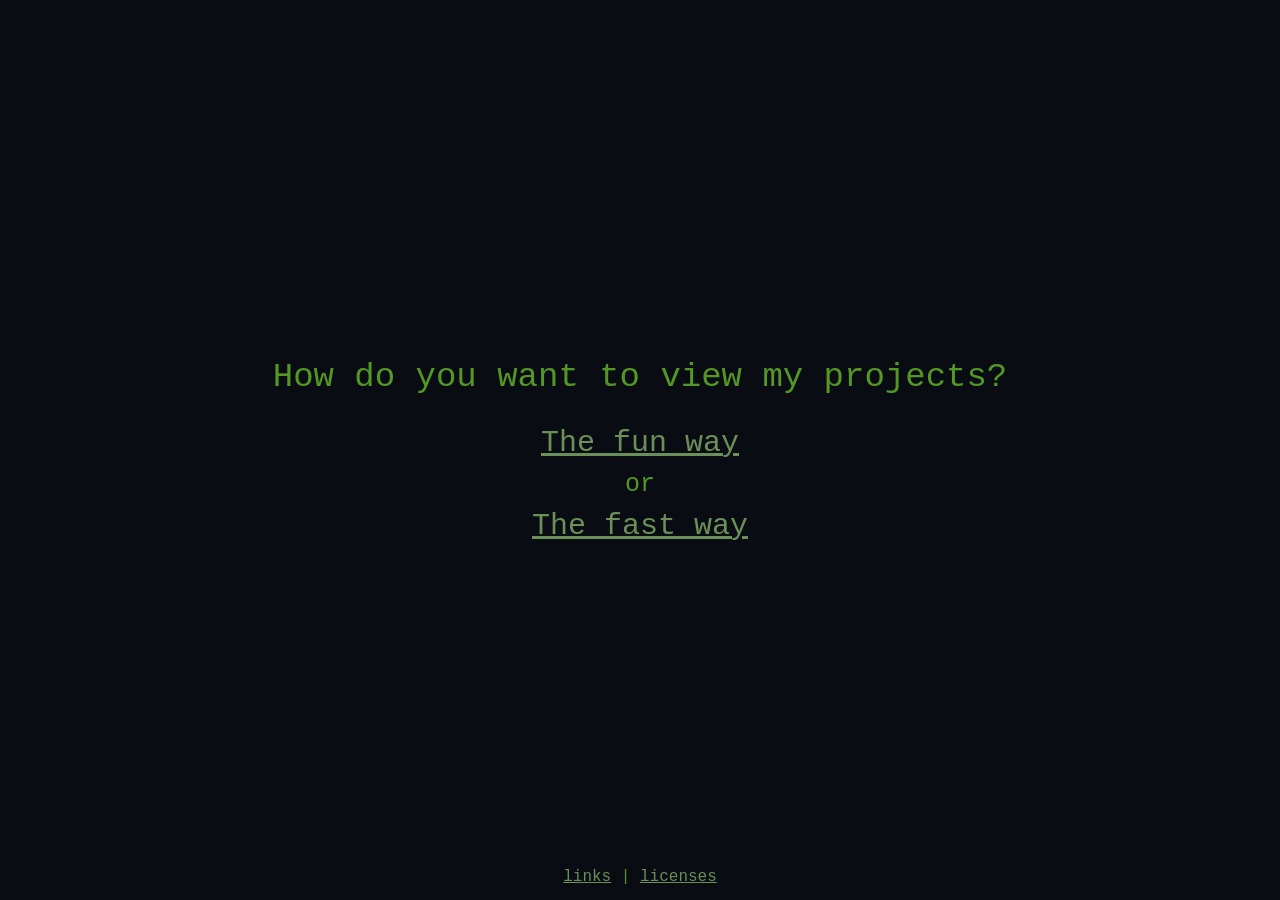
<file: index.html>
<!DOCTYPE html>
<head>
    <title>ervz's portfolio</title>
    <link href="style.css" rel="stylesheet">
    <link id="favicon" rel='icon' type='image/svg' href="/assets/img/favicon.svg">
    <meta name="viewport" content="width=device-width, initial-scale=1.0"/>
</head>
<body>
    <div class="container">
        <div class="title">How do you want to view my projects?</div>
        <div class="choice"><a href="/fun">The fun way</a></div>
        <div style="font-size: 25px;margin:10px 0;">or</div>
        <div class="choice"><a href="/fast">The fast way</a></div>
        <div class="mobileWarn"><span>Mobile browser detected.</span><span>Fast way is highly recomended.</span></div>
    </div>
    <footer><a href="/links/">links</a> | <a href="/licences/">licenses</a></footer>
    <script>
    let check = false;
    (function(a){if(/(android|bb\d+|meego).+mobile|avantgo|bada\/|blackberry|blazer|compal|elaine|fennec|hiptop|iemobile|ip(hone|od)|iris|kindle|lge |maemo|midp|mmp|mobile.+firefox|netfront|opera m(ob|in)i|palm( os)?|phone|p(ixi|re)\/|plucker|pocket|psp|series(4|6)0|symbian|treo|up\.(browser|link)|vodafone|wap|windows ce|xda|xiino|android|ipad|playbook|silk/i.test(a)||/1207|6310|6590|3gso|4thp|50[1-6]i|770s|802s|a wa|abac|ac(er|oo|s\-)|ai(ko|rn)|al(av|ca|co)|amoi|an(ex|ny|yw)|aptu|ar(ch|go)|as(te|us)|attw|au(di|\-m|r |s )|avan|be(ck|ll|nq)|bi(lb|rd)|bl(ac|az)|br(e|v)w|bumb|bw\-(n|u)|c55\/|capi|ccwa|cdm\-|cell|chtm|cldc|cmd\-|co(mp|nd)|craw|da(it|ll|ng)|dbte|dc\-s|devi|dica|dmob|do(c|p)o|ds(12|\-d)|el(49|ai)|em(l2|ul)|er(ic|k0)|esl8|ez([4-7]0|os|wa|ze)|fetc|fly(\-|_)|g1 u|g560|gene|gf\-5|g\-mo|go(\.w|od)|gr(ad|un)|haie|hcit|hd\-(m|p|t)|hei\-|hi(pt|ta)|hp( i|ip)|hs\-c|ht(c(\-| |_|a|g|p|s|t)|tp)|hu(aw|tc)|i\-(20|go|ma)|i230|iac( |\-|\/)|ibro|idea|ig01|ikom|im1k|inno|ipaq|iris|ja(t|v)a|jbro|jemu|jigs|kddi|keji|kgt( |\/)|klon|kpt |kwc\-|kyo(c|k)|le(no|xi)|lg( g|\/(k|l|u)|50|54|\-[a-w])|libw|lynx|m1\-w|m3ga|m50\/|ma(te|ui|xo)|mc(01|21|ca)|m\-cr|me(rc|ri)|mi(o8|oa|ts)|mmef|mo(01|02|bi|de|do|t(\-| |o|v)|zz)|mt(50|p1|v )|mwbp|mywa|n10[0-2]|n20[2-3]|n30(0|2)|n50(0|2|5)|n7(0(0|1)|10)|ne((c|m)\-|on|tf|wf|wg|wt)|nok(6|i)|nzph|o2im|op(ti|wv)|oran|owg1|p800|pan(a|d|t)|pdxg|pg(13|\-([1-8]|c))|phil|pire|pl(ay|uc)|pn\-2|po(ck|rt|se)|prox|psio|pt\-g|qa\-a|qc(07|12|21|32|60|\-[2-7]|i\-)|qtek|r380|r600|raks|rim9|ro(ve|zo)|s55\/|sa(ge|ma|mm|ms|ny|va)|sc(01|h\-|oo|p\-)|sdk\/|se(c(\-|0|1)|47|mc|nd|ri)|sgh\-|shar|sie(\-|m)|sk\-0|sl(45|id)|sm(al|ar|b3|it|t5)|so(ft|ny)|sp(01|h\-|v\-|v )|sy(01|mb)|t2(18|50)|t6(00|10|18)|ta(gt|lk)|tcl\-|tdg\-|tel(i|m)|tim\-|t\-mo|to(pl|sh)|ts(70|m\-|m3|m5)|tx\-9|up(\.b|g1|si)|utst|v400|v750|veri|vi(rg|te)|vk(40|5[0-3]|\-v)|vm40|voda|vulc|vx(52|53|60|61|70|80|81|83|85|98)|w3c(\-| )|webc|whit|wi(g |nc|nw)|wmlb|wonu|x700|yas\-|your|zeto|zte\-/i.test(a.substr(0,4))) check = true;})(navigator.userAgent||navigator.vendor||window.opera);
    if (check) {
        document.querySelector(".mobileWarn").style.display = "flex"
    }
    </script>
</body>
</file>
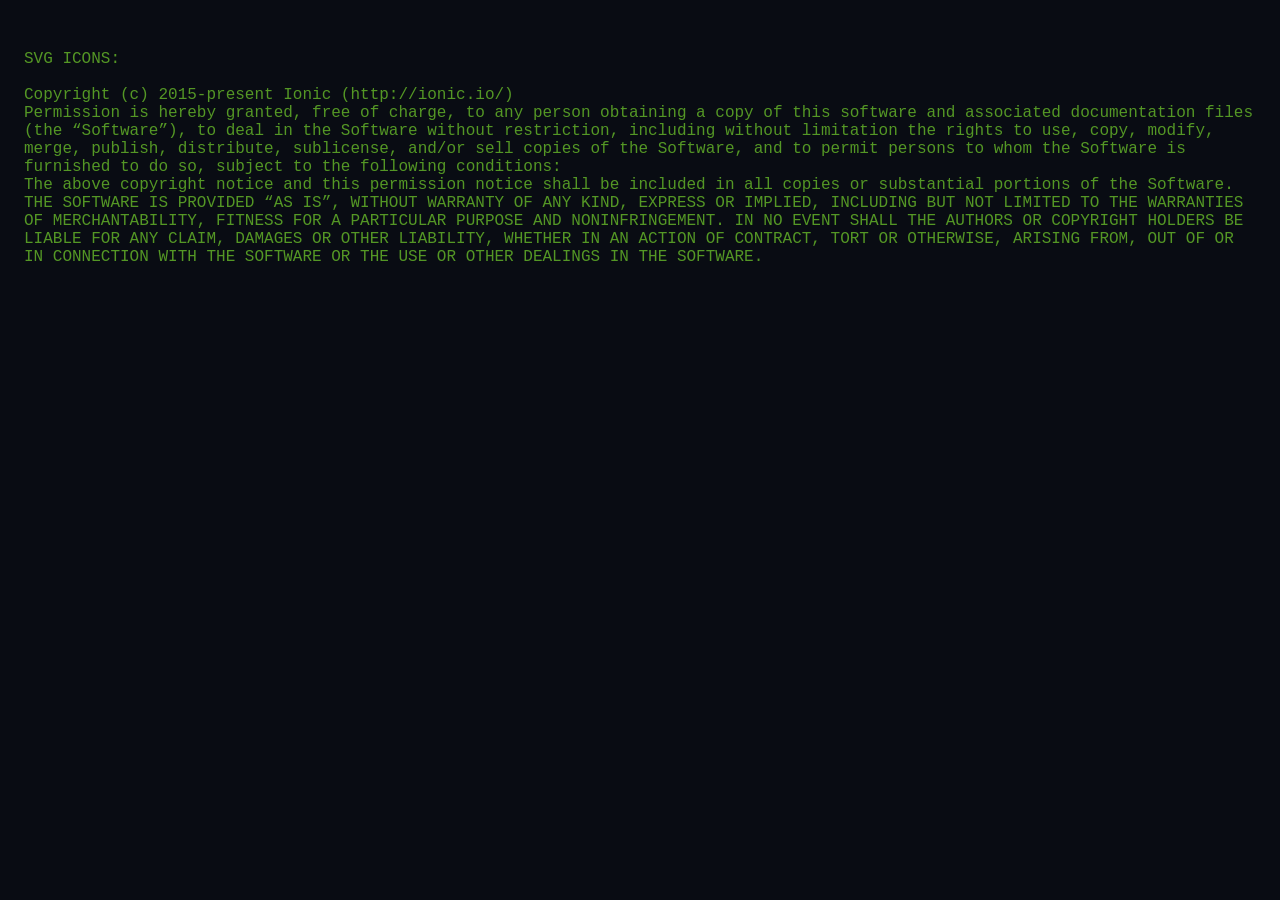
<file: licences/index.html>
<!DOCTYPE html>
<head>
    <link href="../style.css" rel="stylesheet">
    <link id="favicon" rel='icon' type='image/svg' href="/assets/img/favicon.svg">
    <title>licences</title>
</head>
<body>
    <div class="other">
SVG ICONS:<br><br>
Copyright (c) 2015-present Ionic (http://ionic.io/)<br>
Permission is hereby granted, free of charge, to any person obtaining a copy of this software and associated documentation files (the “Software”), to deal in the Software without restriction, including without limitation the rights to use, copy, modify, merge, publish, distribute, sublicense, and/or sell copies of the Software, and to permit persons to whom the Software is furnished to do so, subject to the following conditions:<br>
The above copyright notice and this permission notice shall be included in all copies or substantial portions of the Software.<br>
THE SOFTWARE IS PROVIDED “AS IS”, WITHOUT WARRANTY OF ANY KIND, EXPRESS OR IMPLIED, INCLUDING BUT NOT LIMITED TO THE WARRANTIES OF MERCHANTABILITY, FITNESS FOR A PARTICULAR PURPOSE AND NONINFRINGEMENT. IN NO EVENT SHALL THE AUTHORS OR COPYRIGHT HOLDERS BE LIABLE FOR ANY CLAIM, DAMAGES OR OTHER LIABILITY, WHETHER IN AN ACTION OF CONTRACT, TORT OR OTHERWISE, ARISING FROM, OUT OF OR IN CONNECTION WITH THE SOFTWARE OR THE USE OR OTHER DEALINGS IN THE SOFTWARE.<br><br>

    </div>
</body>
</file>
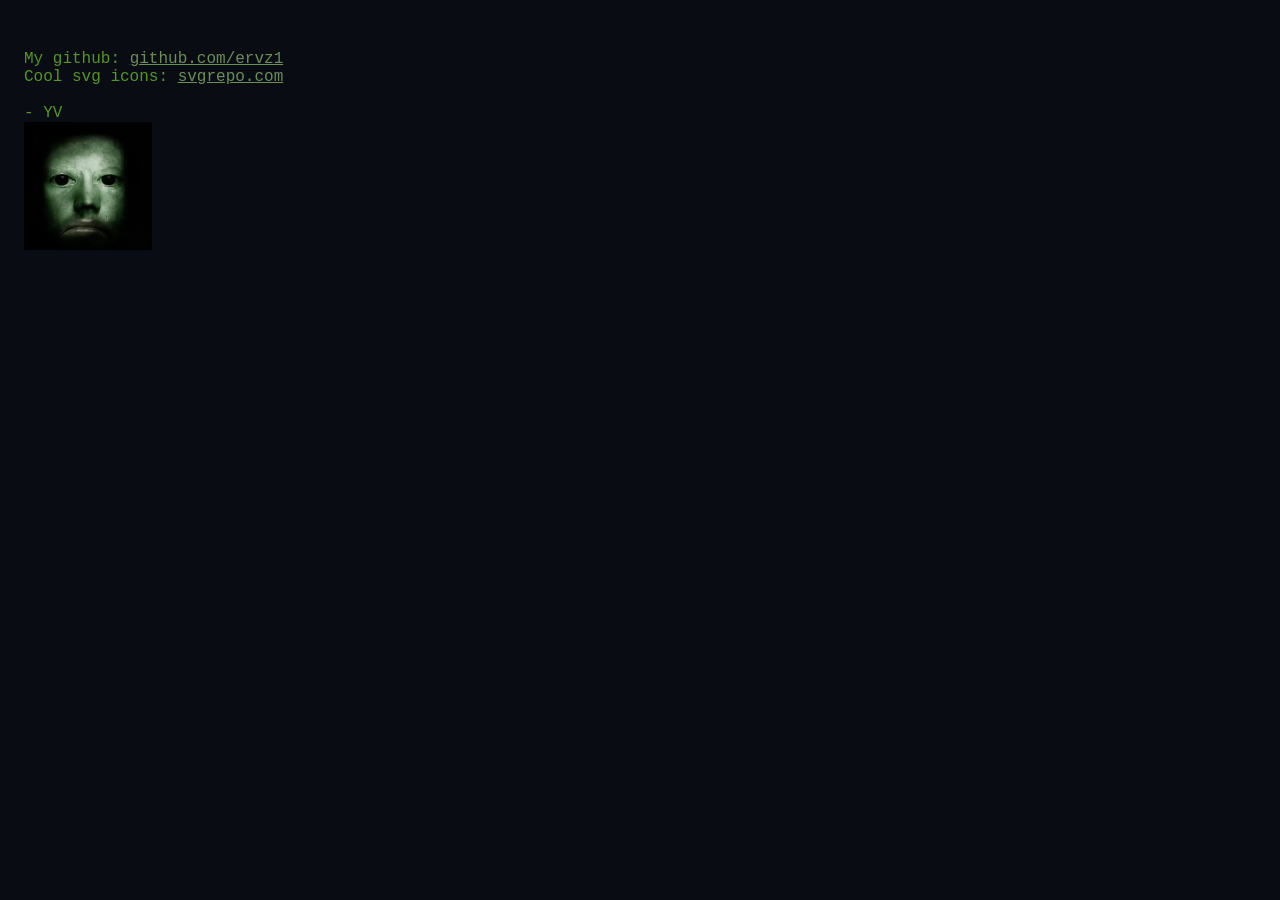
<file: links/index.html>
<!DOCTYPE html>
<head>
    <link href="../style.css" rel="stylesheet">
    <link id="favicon" rel='icon' type='image/svg' href="/assets/img/favicon.svg">
    <title>links</title>
</head>
<body>
    <div class="other">
        My github: <a href="https://github.com/ervz1" target="_blank">github.com/ervz1</a><br>
        Cool svg icons: <a href="https://www.svgrepo.com/" target="_blank">svgrepo.com</a><br>
        <br>
        - YV<br>
        <img src="../assets/img/ico.png">
    </div>
</body>
</file>
<file: style.css>
:root {
    --bg: #090c13;
    --acc: oklch(0.61 0.16 135.33);
    --acc-d: oklch(0.61 0.09 135.33);
    --acc-dt: oklch(0.61 0.09 135.33 / 0.3);
    --acc-m: oklch(0.61 0.04 135.33);
    

    --acc-t: oklch(0.25 0.16 135.33);
    --acc-t2: oklch(0.18 0.16 135.33);
    --grid-size: 210px;
    --grid-size2: 130px;

}

body {
    font-family: 'Courier New', Courier, monospace;
    margin: 0;
    height: 100vh;
    background-color: var(--bg);
    color: var(--acc);
}

a {
    color: var(--acc-d);
}

a:hover {
    color: var(--acc)
}

footer {
    position: relative;
    bottom: 2em;
    left: 50%;
    transform: translateX(-50%);
    width: max-content;
}

.title {
    font-size: 34px; 
    margin-bottom: 30px;
    text-align: center;
}

.choice {
    font-size: 30px;
}

.choice:hover::before {
    content: ">";
    position: absolute;
    transform: translatex(-1.2ch);
}



.container {
    display: flex; 
    justify-content: center; 
    align-items: center; 
    flex-direction: column; 
    height: 100%;
    padding: 0 10px;
}

.mobileWarn {
    padding-top: 30px;
    color: var(--acc-m);
    align-items: center;
    /* word-wrap: break-word; */
    flex-direction: column;
    display: none;
}

.other {
    padding: 50px 24px 24px;
}
</file>
